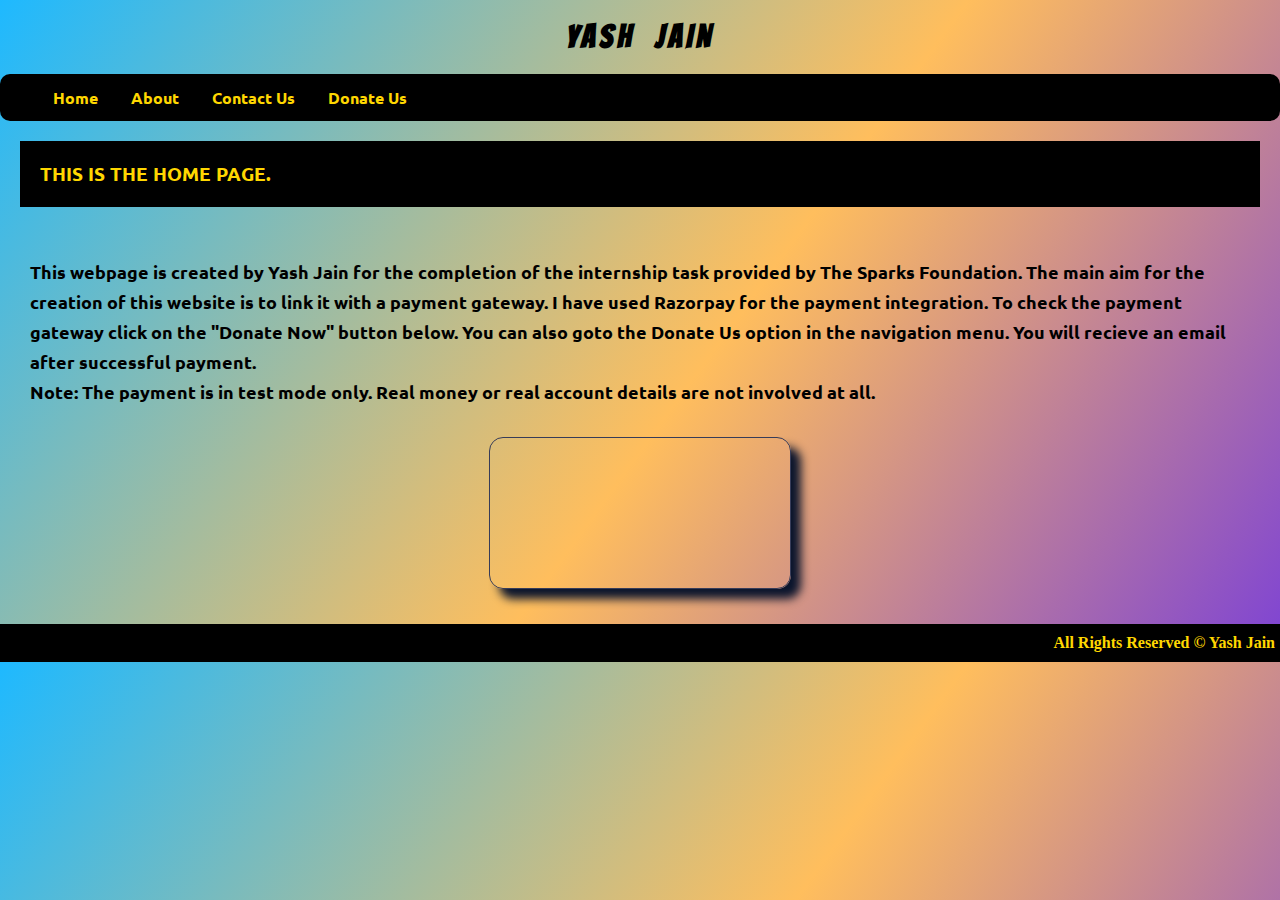
<file: index.html>
<!DOCTYPE html>
<html lang="en">

<head>
  <meta charset="UTF-8">
  <meta name="viewport" content="width=device-width, initial-scale=1.0">
  <title>Yash Jain</title>
  <link rel="preconnect" href="https://fonts.gstatic.com">
  <link href="https://fonts.googleapis.com/css2?family=Bangers&display=swap" rel="stylesheet">
  <link rel="preconnect" href="https://fonts.gstatic.com">
  <link href="https://fonts.googleapis.com/css2?family=Ubuntu:ital,wght@1,700&display=swap" rel="stylesheet">
  <link rel="stylesheet" href="home.css">
</head>

<body>
  <h1>YASH JAIN</h1>
  <nav class=navbar>
    <ul>
      <li><a href="index.html">Home</a></li>
      <li><a href="about.html">About</a></li>
      <li><a href="Contact.html">Contact Us</a></li>
      <li><a href="razortransact.html">Donate Us</a></li>
    </ul>
  </nav>
  <h3>THIS IS THE HOME PAGE.</h3>
  <p>This webpage is created by Yash Jain for the completion of the internship task provided by The Sparks Foundation.
    The main aim for the creation of this website is to link it with a payment gateway. I have used Razorpay for the
    payment integration. To check the payment gateway click on the "Donate Now" button below. You can also goto the
    Donate Us option in the navigation menu. You will recieve an email after successful payment. <br> Note: The payment
    is in test mode only. Real money or real account details are not involved at all.</p>
  <div class="donatebutton">
    <div class="razorpay-embed-btn" data-url="https://pages.razorpay.com/pl_GRcj5GwRU42tJz/view" data-text="Donate Now"
      data-color="rgb(0 37 95)" data-size="medium">
      <script>
        (function () {
          var d = document; var x = !d.getElementById('razorpay-embed-btn-js')
          if (x) {
            var s = d.createElement('script'); s.defer = !0; s.id = 'razorpay-embed-btn-js';
            s.src = 'https://cdn.razorpay.com/static/embed_btn/bundle.js'; d.body.appendChild(s);
          } else {
            var rzp = window['__rzp__'];
            rzp && rzp.init && rzp.init()
          }
        })();
      </script>
    </div>
  </div>
  <footer>All Rights Reserved &copy; Yash Jain</footer>
</body>

</html>
</file>
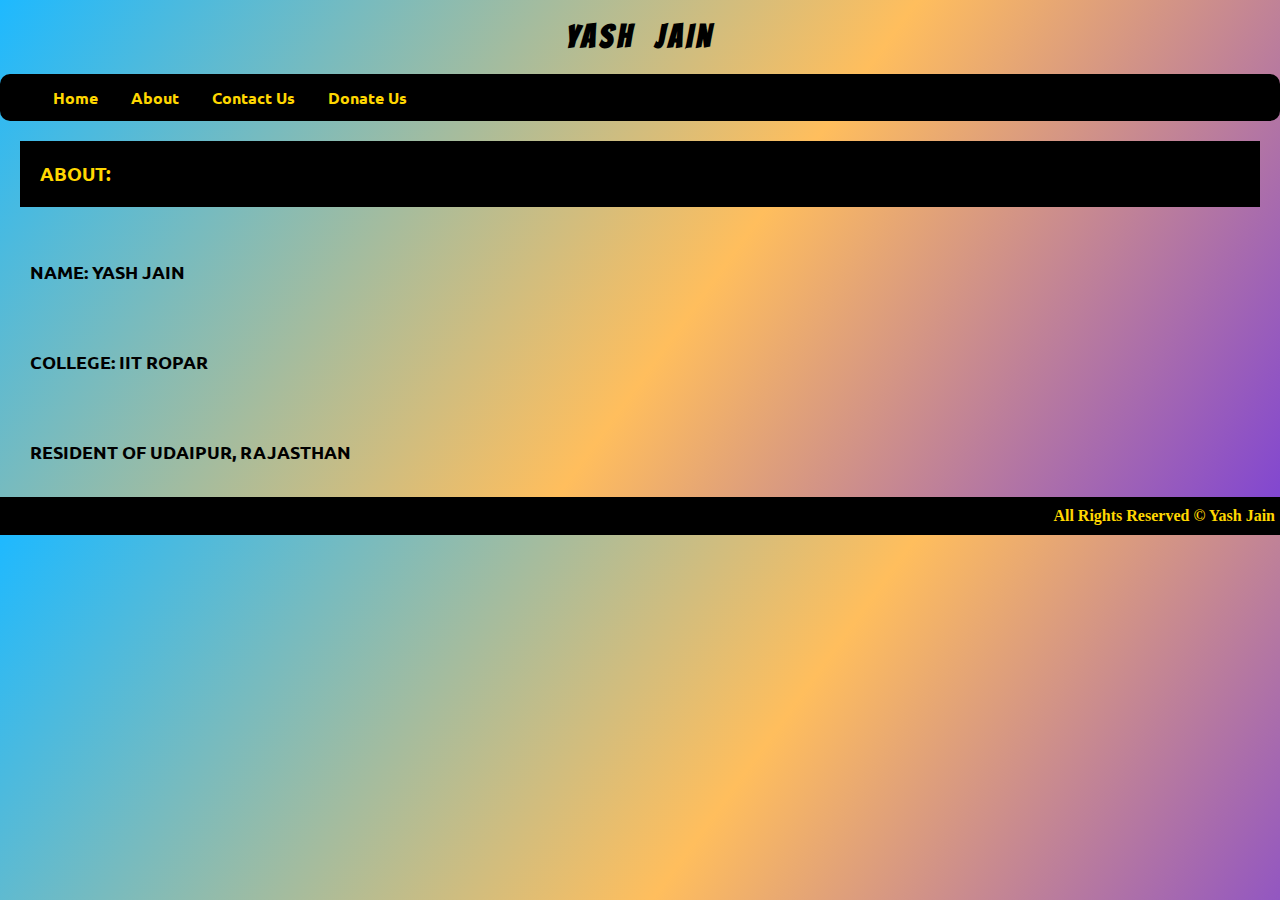
<file: about.html>
<!DOCTYPE html>
<html lang="en">

<head>
    <meta charset="UTF-8">
    <meta name="viewport" content="width=device-width, initial-scale=1.0">
    <title>Yash Jain</title>
    <link rel="preconnect" href="https://fonts.gstatic.com">
    <link href="https://fonts.googleapis.com/css2?family=Bangers&display=swap" rel="stylesheet">
    <link rel="preconnect" href="https://fonts.gstatic.com">
<link href="https://fonts.googleapis.com/css2?family=Ubuntu:ital,wght@1,700&display=swap" rel="stylesheet">
    <link rel="stylesheet" href="home.css">
</head>

<body>
    <h1>YASH JAIN</h1>
    <nav class=navbar>
        <ul>
            <li><a href="index.html">Home</a></li>
            <li><a href="about.html">About</a></li>
            <li><a href="Contact.html">Contact Us</a></li>
            <li><a href="razortransact.html">Donate Us</a></li>
        </ul>
    </nav>
    <h3>ABOUT:</h3>
    <p>NAME: YASH JAIN</p>
    <p>COLLEGE: IIT ROPAR</p>
    <p>RESIDENT OF UDAIPUR, RAJASTHAN</p>
    <footer >All Rights Reserved &copy; Yash Jain</footer>
</body>

</html>
</file>
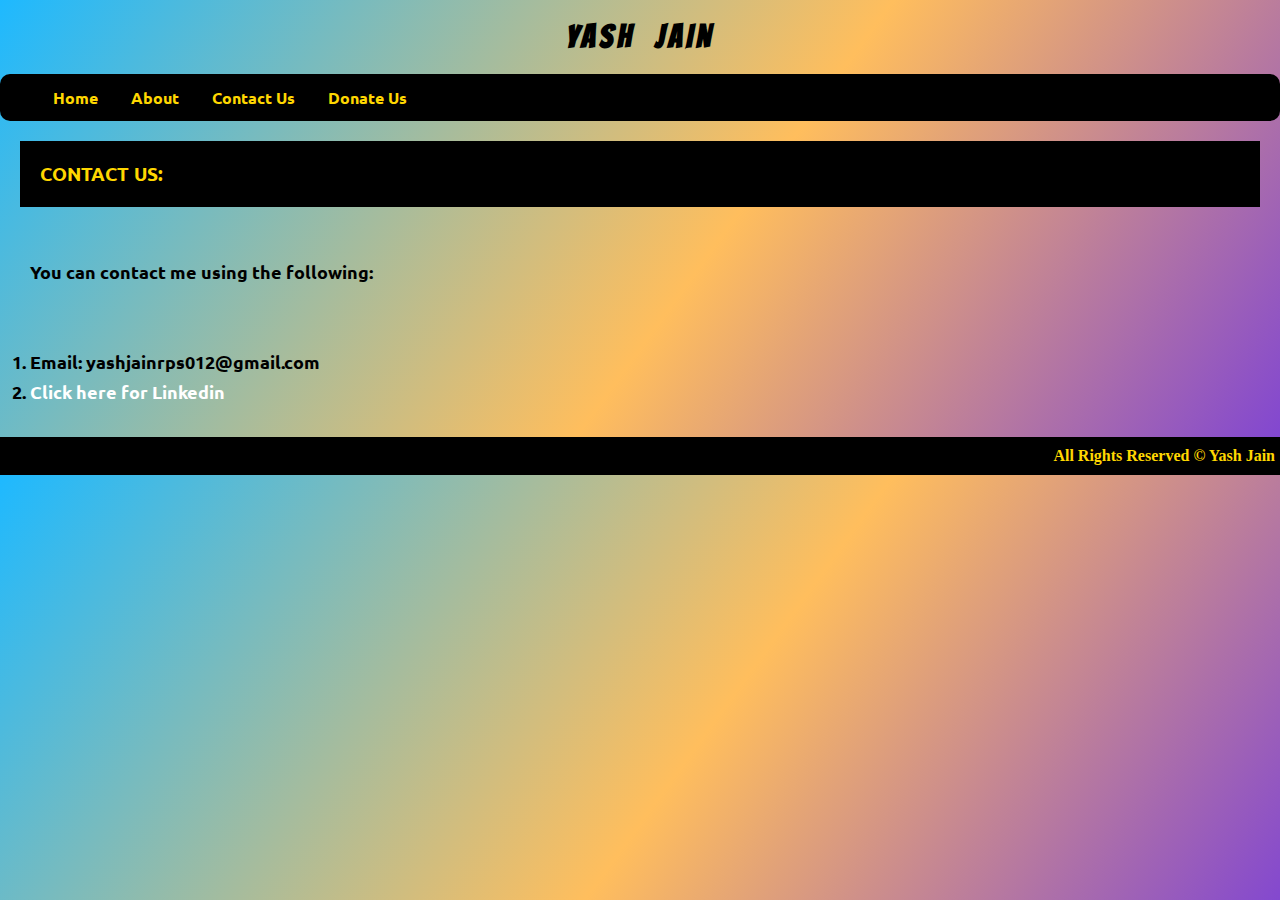
<file: Contact.html>
<!DOCTYPE html>
<html lang="en">

<head>
    <meta charset="UTF-8">
    <meta name="viewport" content="width=device-width, initial-scale=1.0">
    <title>Yash Jain</title>
    <link rel="preconnect" href="https://fonts.gstatic.com">
    <link href="https://fonts.googleapis.com/css2?family=Bangers&display=swap" rel="stylesheet">
    <link rel="preconnect" href="https://fonts.gstatic.com">
<link href="https://fonts.googleapis.com/css2?family=Ubuntu:ital,wght@1,700&display=swap" rel="stylesheet">
    <link rel="stylesheet" href="home.css">
</head>

<body>
    <h1>YASH JAIN</h1>
    <nav class=navbar>
        <ul>
            <li><a href="index.html">Home</a></li>
            <li><a href="about.html">About</a></li>
            <li><a href="Contact.html">Contact Us</a></li>
            <li><a href="razortransact.html">Donate Us</a></li>
        </ul>
    </nav>
    <h3>CONTACT US:</h3>
    <p>You can contact me using the following:</p>
    <ol class="contact">
        <li>Email: yashjainrps012@gmail.com</li>
        <li><a href="https://www.linkedin.com/in/yash-jain-4676601a5/">Click here for Linkedin</a></li>
    </ol>
    <footer >All Rights Reserved &copy; Yash Jain</footer>
</body>

</html>
</file>
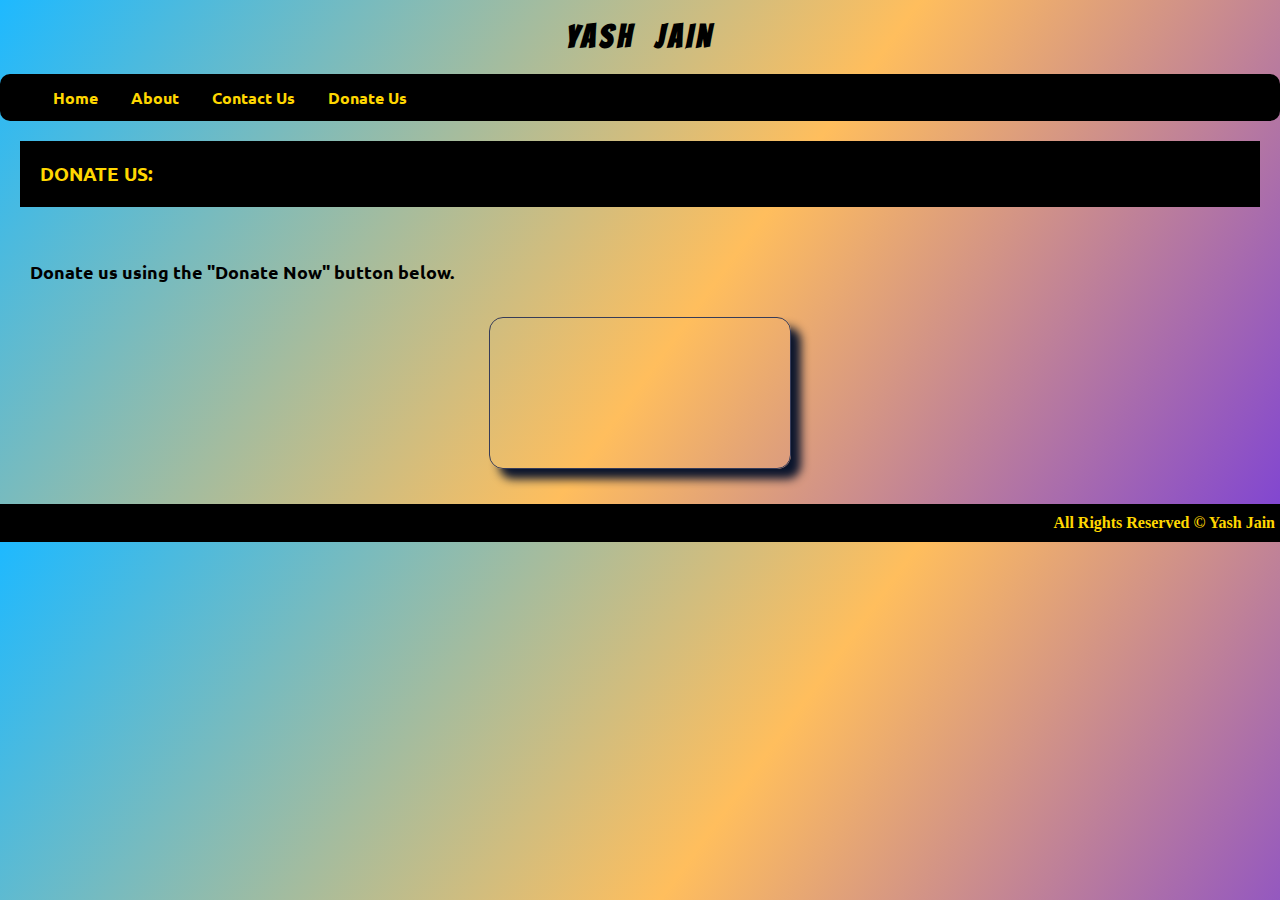
<file: razortransact.html>
<!DOCTYPE html>
<html lang="en">
<head>
    <meta charset="UTF-8">
    <meta name="viewport" content="width=device-width, initial-scale=1.0">
    <title>Donate</title>
    <link rel="preconnect" href="https://fonts.gstatic.com">
    <link href="https://fonts.googleapis.com/css2?family=Bangers&display=swap" rel="stylesheet">
    <link rel="preconnect" href="https://fonts.gstatic.com">
    <link href="https://fonts.googleapis.com/css2?family=Ubuntu:ital,wght@1,700&display=swap" rel="stylesheet">
    <link rel="stylesheet" href="home.css">
</head>
<body>
    <h1>YASH JAIN</h1>
    <nav class=navbar>
        <ul>
            <li><a href="index.html">Home</a></li>
            <li><a href="about.html">About</a></li>
            <li><a href="Contact.html">Contact Us</a></li>
            <li><a href="razortransact.html">Donate Us</a></li>
        </ul>
    </nav>
    <h3>DONATE US:</h3>
    <p>Donate us using the "Donate Now" button below.</p>
    <div class="donatebutton">
        <div class="razorpay-embed-btn" data-url="https://pages.razorpay.com/pl_GRcj5GwRU42tJz/view" data-text="Donate Now" data-color="rgb(0 37 95)" data-size="medium">
          <script>
            (function(){
              var d=document; var x=!d.getElementById('razorpay-embed-btn-js')
              if(x){ var s=d.createElement('script'); s.defer=!0;s.id='razorpay-embed-btn-js';
              s.src='https://cdn.razorpay.com/static/embed_btn/bundle.js';d.body.appendChild(s);} else{var rzp=window['__rzp__'];
              rzp && rzp.init && rzp.init()}})();
          </script>
        </div> 
      </div>
    <footer>All Rights Reserved &copy; Yash Jain</footer>
</body>
</html>
</file>
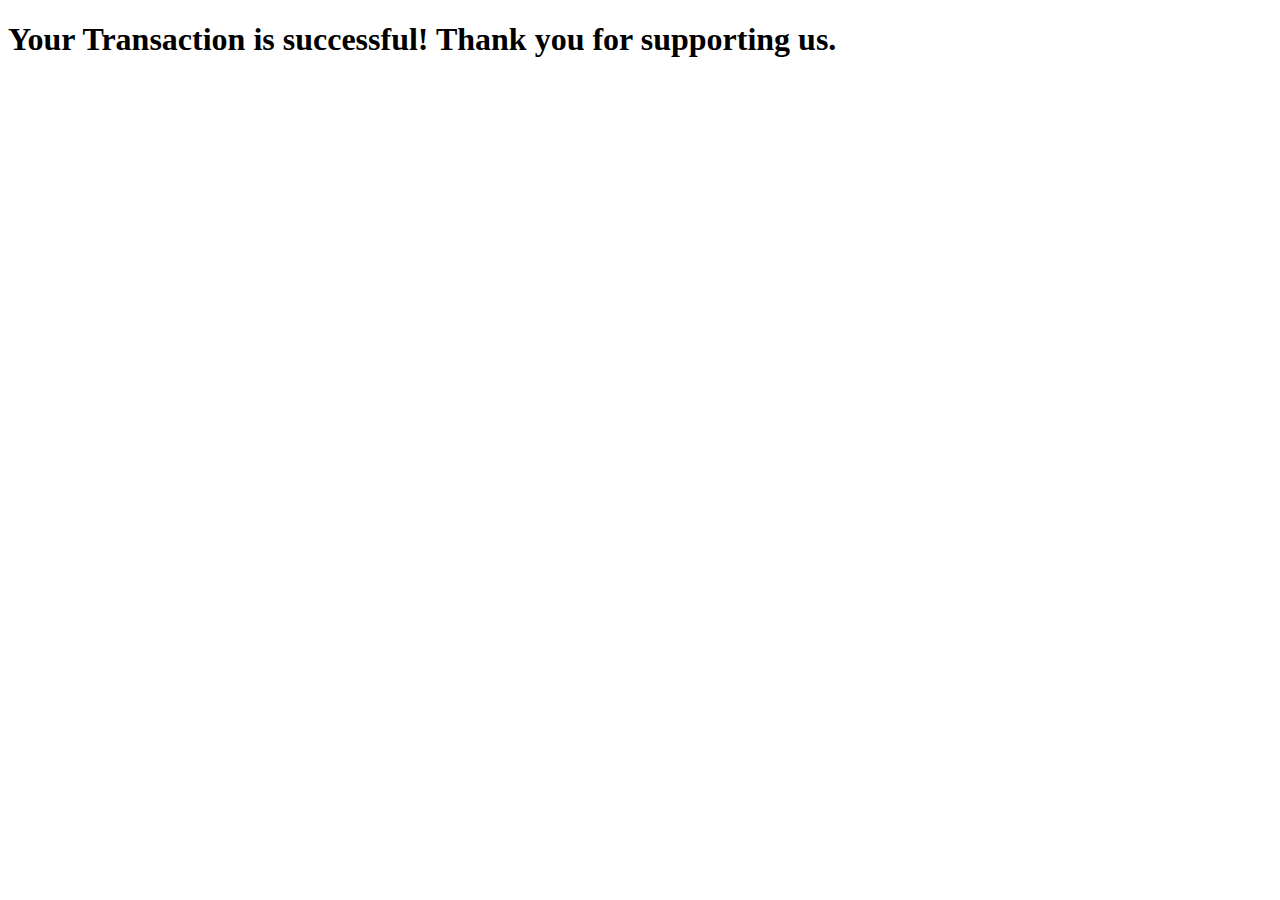
<file: thankyou.html>
<!DOCTYPE html>
<html lang="en">
<head>
    <meta charset="UTF-8">
    <meta name="viewport" content="width=device-width, initial-scale=1.0">
    <title>Thank You Page</title>
    <style>
        body{
        background-image: url(https://pub-static.fotor.com/static/web/site/features/backgrounds/images/Fotor-wall-background-image-5.jpg);
        }
    </style>
</head>
<body>
    <h1 style = "font-family: 'Times New Roman', Times, serif; font-weight: bold; color:black;">Your Transaction is successful! Thank you for supporting us.</h1>
</body>
</html>
</file>
<file: home.css>
h1
{
    font-family: 'Bangers', Times, serif;
    /* background-color:royalblue; */
    letter-spacing: 4px;
    word-spacing: 10px;
    margin: 0px;
    padding: 20px;
    text-align: center;
    color:#000000;
    /* border: 25px groove royalblue; */
}
*
{
    margin:0px;
}
body
{
    background: rgb(30,185,255);
    background: linear-gradient(126deg, rgba(30,185,255,1) 0%, rgba(255,190,93,1) 55%, rgba(125,66,213,1) 100%);
}
.navbar
{
    background-color:black;
    border-radius: 10px;
    margin-bottom: 15px;
    /* margin-inline-start: 5px; */
}
.navbar li
{
    font-family: 'Ubuntu', sans-serif;
    float:left;
    list-style: none; 
    margin: 13px 10px;
}
.navbar ul
{
    overflow: auto;
}
.navbar li a
{
    /* padding: 3px 3px; */
    padding-left: 3px;
    padding-right: 10px;
    /* padding-top: 10px; */
    /* padding-bottom: 10px; */
    text-decoration: none;
    color: gold;
    font-weight: bold;
    /* border-right:2px solid pink; */
}
.navbar li a:hover
{
    color:crimson;
}
.search
{
    float: right;
    color: white;
    padding: 12px 15px;
}
.navbar input
{
    border: 2px solid black;
    border-radius: 14px;
    padding: 3px 17px;
    width: 129px;
}
footer
{
    background-color:rgb(0, 0, 0);
    font-weight: bold;
    padding: 10px 5px;
    text-align: right;
    color:gold;
}
p,ol
{
    font-family: 'Ubuntu', sans-serif;
    line-height:30px;
    padding: 30px;
    font-weight: bold;
    font-size: 18px;
    color:#000000;
}
p:hover
{
    color:crimson;
}
h3
{
    padding:20px;
    font-family: 'Ubuntu', sans-serif;
    background-color: black;
    color:gold;
    margin:20px;

}
.contact li a
{
    text-decoration: none;
    color:#ffffff;
}
.contact li:hover
{
    color:crimson;
}
.contact li a:hover
{
    color:crimson;
}
.donatebutton
{
    text-align: center;
    /* border:10px groove #1e40a0; */
    border: 1px solid #373c58;
    width: 300px;
    height:100px;
    padding:25px 0px;
    margin:auto;
    border-radius: 14px;
    box-shadow: 10px 10px 10px #0b152d;
    margin-bottom:35px;
}
.donatebutton:hover
{
    border-color:#1e52a0;
}
.donatebutton :active
{
    background-color:#0b152d;
}
.razorpay-embed-btn
{
    margin-bottom:5px;
}
</file>
